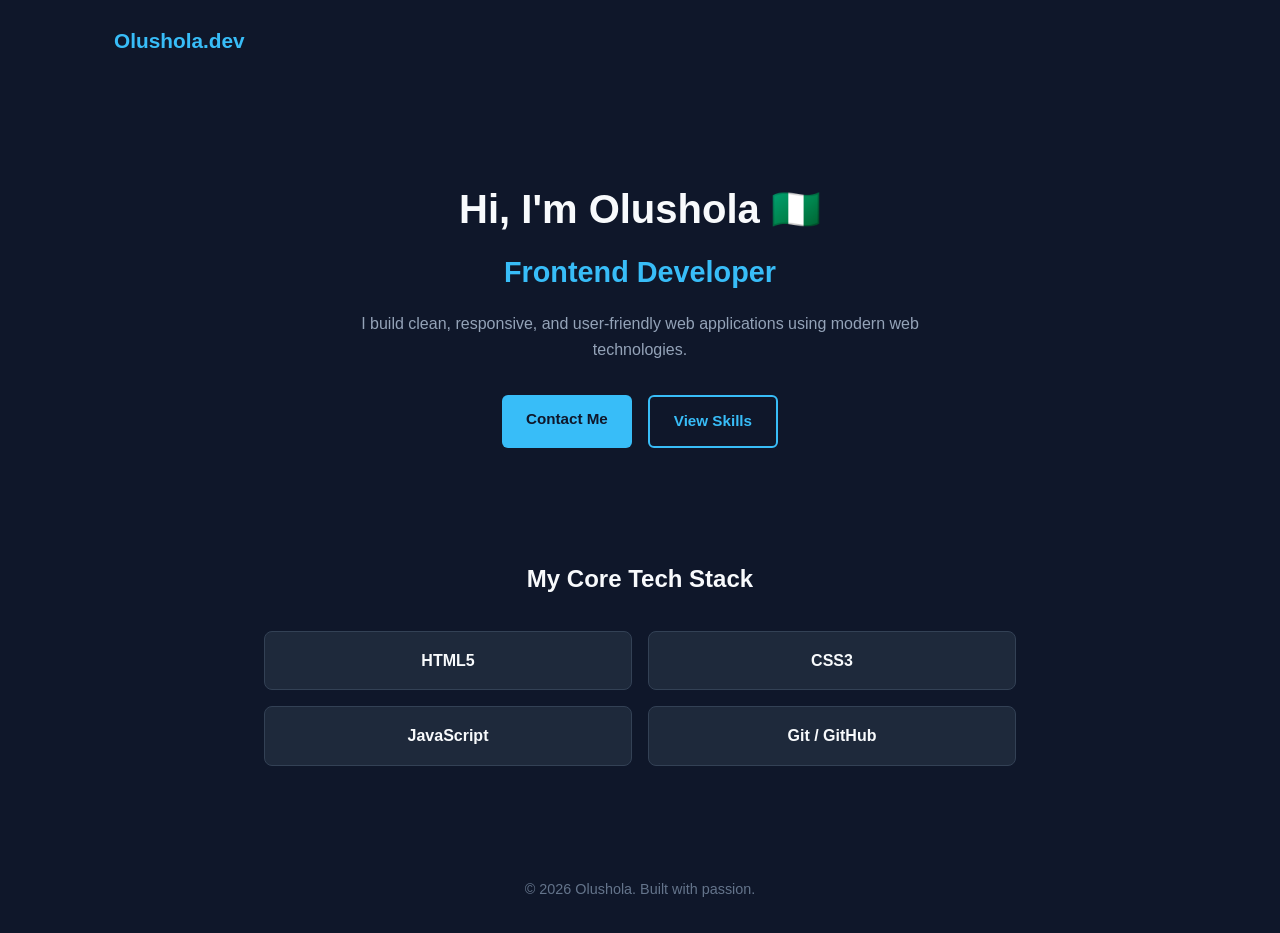
<file: index.html>
<!DOCTYPE html>
<html lang="en">
<head>
    <meta charset="UTF-8">
    <meta name="viewport" content="width=device-width, initial-scale=1.0">
    <title>Olushola | Frontend Developer</title>
    <link rel="stylesheet" href="style.css">
</head>
<body>
    <header>
        <nav>
            <div class="logo">Olushola.dev</div>
        </nav>
    </header>

    <main>
        <section class="hero">
            <h1>Hi, I'm Olushola 🇳🇬</h1>
            <h2>Frontend Developer</h2>
            <p>I build clean, responsive, and user-friendly web applications using modern web technologies.</p>
            <div class="cta-buttons">
                <a href="mailto:your-email@example.com" class="btn primary-btn">Contact Me</a>
                <a href="#skills" class="btn secondary-btn">View Skills</a>
            </div>
        </section>

        <section id="skills" class="skills-section">
            <h3>My Core Tech Stack</h3>
            <div class="skills-grid">
                <div class="skill-card">HTML5</div>
                <div class="skill-card">CSS3</div>
                <div class="skill-card">JavaScript</div>
                <div class="skill-card">Git / GitHub</div>
            </div>
        </section>
    </main>

    <footer>
        <p>&copy; 2026 Olushola. Built with passion.</p>
    </footer>
</body>
</html>
</file>
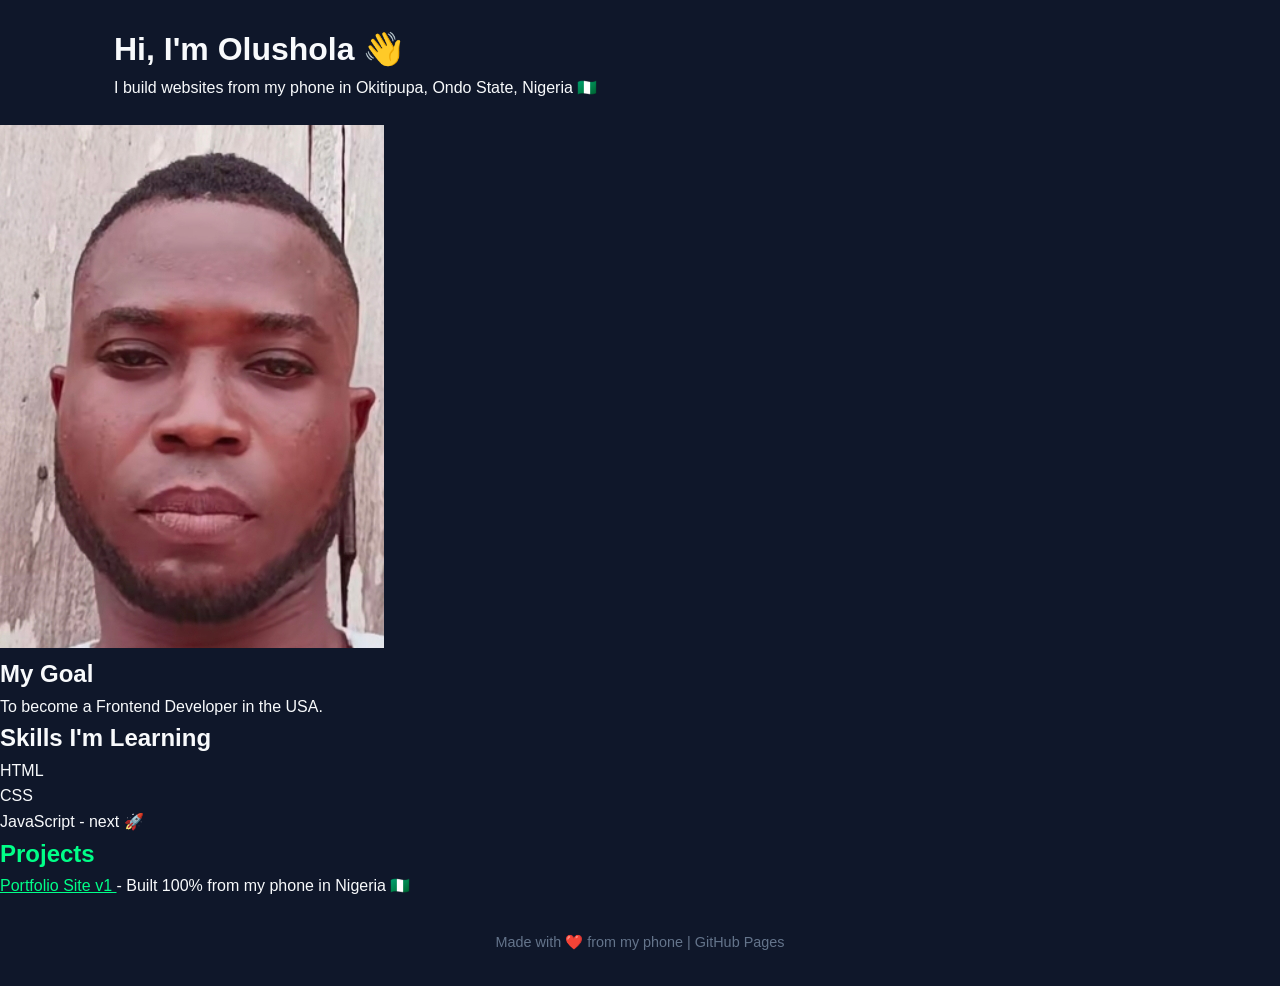
<file: Skills.html>
<!DOCTYPE html>
<html lang="en">
<head>
    <meta charset="UTF-8">
    <meta name="viewport" content="width=device-width, initial-scale=1.0">
    <title>Olushola | Frontend Developer</title>
    <link rel="stylesheet" href="style.css">
</head>
<body>
    <div class="container">
        <header>
            <h1>Hi, I'm Olushola 👋</h1>
            <p class="subtext">I build websites from my phone in Okitipupa, Ondo State, Nigeria 🇳🇬</p>
        </header>

        <img src="me.jpg" alt="Olushola's Photo" class="profile-pic">

        <section>
            <h2>My Goal</h2>
            <p>To become a Frontend Developer in the USA.</p>
        </section>

        <section>
            <h2>Skills I'm Learning</h2>
            <ul>
                <li>HTML</li>
                <li>CSS</li>
                <li>JavaScript - next 🚀</li>
            </ul>
        </section>

        <section>
            <h2 style="color: #00FF88;">Projects</h2>
            <p>
                <a href="https://olushola-dep.github.io/my-first-project/" target="_blank" style="color: #00FF88;">
                    Portfolio Site v1
                </a> - Built 100% from my phone in Nigeria 🇳🇬
            </p>
        </section>

        <footer>
            <p>Made with ❤️ from my phone | GitHub Pages</p>
        </footer>
    </div>
</body>
</html>
</file>
<file: style.css>
* {
    margin: 0;
    padding: 0;
    box-sizing: border-box;
    font-family: 'Segoe UI', Tahoma, Geneva, Verdana, sans-serif;
}

body {
    background-color: #0f172a;
    color: #f8fafc;
    line-height: 1.6;
}

header {
    padding: 1.5rem;
    max-width: 1100px;
    margin: 0 auto;
}

.logo {
    font-size: 1.3rem;
    font-weight: 700;
    color: #38bdf8;
}

main {
    max-width: 800px;
    margin: 0 auto;
    padding: 2rem 1.5rem;
}

.hero {
    text-align: center;
    padding: 4rem 0;
}

.hero h1 {
    font-size: 2.5rem;
    margin-bottom: 0.5rem;
}

.hero h2 {
    font-size: 1.8rem;
    color: #38bdf8;
    margin-bottom: 1rem;
}

.hero p {
    color: #94a3b8;
    max-width: 600px;
    margin: 0 auto 2rem auto;
}

.cta-buttons {
    display: flex;
    gap: 1rem;
    justify-content: center;
}

.btn {
    padding: 0.8rem 1.5rem;
    border-radius: 6px;
    text-decoration: none;
    font-weight: 600;
    font-size: 0.95rem;
}

.primary-btn {
    background-color: #38bdf8;
    color: #0f172a;
}

.secondary-btn {
    border: 2px solid #38bdf8;
    color: #38bdf8;
}

.skills-section {
    padding: 3rem 0;
}

.skills-section h3 {
    text-align: center;
    margin-bottom: 2rem;
    font-size: 1.5rem;
}

.skills-grid {
    display: grid;
    grid-template-columns: repeat(2, 1fr);
    gap: 1rem;
}

.skill-card {
    background-color: #1e293b;
    padding: 1rem;
    text-align: center;
    border-radius: 8px;
    border: 1px solid #334155;
    font-weight: 600;
}

footer {
    text-align: center;
    padding: 2rem;
    color: #64748b;
    font-size: 0.9rem;
}
</file>
